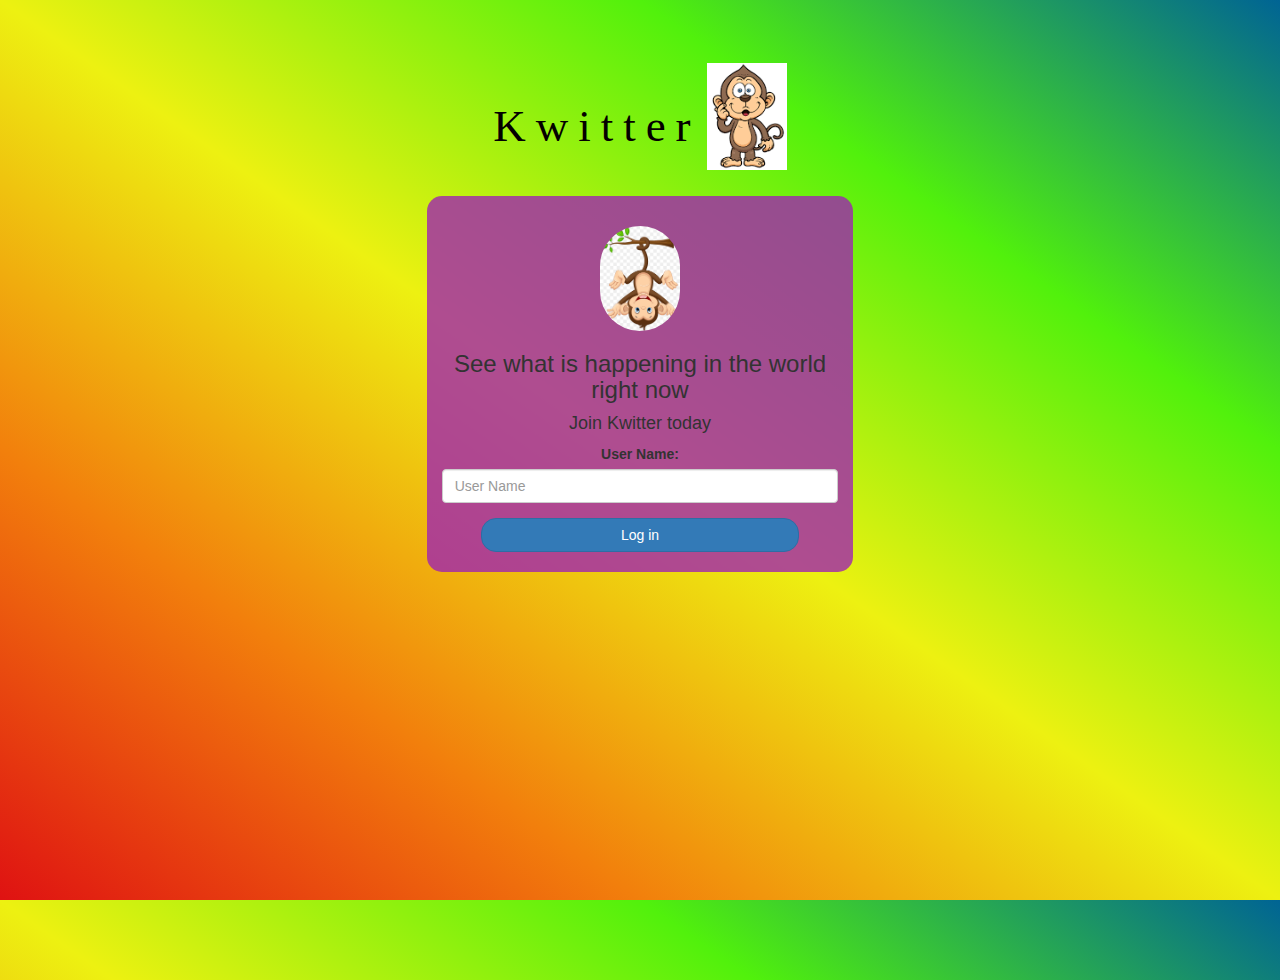
<file: index.html>
<!DOCTYPE html>
<html>
<head>
	<title>Kwitter</title>
<link href="https://fonts.googleapis.com/css?family=Yeon+Sung&display=swap" rel="stylesheet"><meta name="viewport" content="width=device-width, initial-scale=1">

<link rel="stylesheet" href="https://maxcdn.bootstrapcdn.com/bootstrap/3.4.0/css/bootstrap.min.css">
<script src="https://ajax.googleapis.com/ajax/libs/jquery/3.4.1/jquery.min.js"></script>
<script src="https://maxcdn.bootstrapcdn.com/bootstrap/3.4.0/js/bootstrap.min.js"></script>

<link rel="stylesheet" type="text/css" href="Kwitter.css">
<script src="Kwitter.js"></script>
</head>
<body>
<center>
	<h1 class="header">	
		Kwitter	<sup>
	<img src="Monkey.png">
	</sup>
</h1>
	<div class="col-lg-4 col-md-6 col-sm-6 col-xs-11 login_div">
	<img src="Logo_project.png" class="logo">
		<h3 >See what is happening in the world right now</h3>
		<h4 >Join Kwitter today</h4>
		<div class="form-group">
		  <label >User Name:</label>
        <input type="text" id="user_name" class="form-control" placeholder="User Name">
		</div>
		<button id="login_button" class="btn btn-primary" onclick="addUser()">Log in</button>
		<br><br>
	</div>
</center>
</body>
</html>
</file>
<file: Kwitter.css>
html, body
{
  height: 100%;
  margin: 0;
}

body
{
background-image: linear-gradient(to right top, #df1212, #f27f0c, #edf111, #51f10c, #006494);
}

.header
{
	color: rgb(4, 0, 0);font-family: 'Are You Serious';font-size: 45px;letter-spacing: 10px;margin-top: 80px;
}
.header img
{
	width: 80px;margin-left: -15px;
}

.login_div
{
	background: rgba(159, 36, 176, 0.8);float: none;border-radius: 15px;
}

.logo
{
	width: 80px;margin-top: 30px;border-radius: 40px;
}

#login_button
{
	width: 80%;border-radius: 15px;
}

.room_name
{
	cursor: pointer;
	font-size: 20px;
}


#logout
{
	font-size: 20px; float: right;
}


#output
{
	padding: 10px; width:80%;background: rgba(255,255,255,0.8);border-radius: 15px;
}

.input_div_room_page
{
	width: 80%;
}

.input_div label
{
	color: rgb(5, 94, 109);font-size: 20px;
}


.input_div_message_page
{
	position: fixed;bottom: 0px;width: 100%;background: rgba(255,255,255,0.8);
}
.input_div_message_page label
{
	color: rgb(116, 3, 3);
}
.input_div_message_page #msg
{
	width: 80%;
}
.input_div_message_page button
{
	margin-top: 15px;
	width: 50%; 
}
.color_white
{
	color: white
}

.user_tick
{
	width:20px;
}
.message_h4
{
	padding-left:5px;color:rgb(8, 1, 1);
}
</file>
